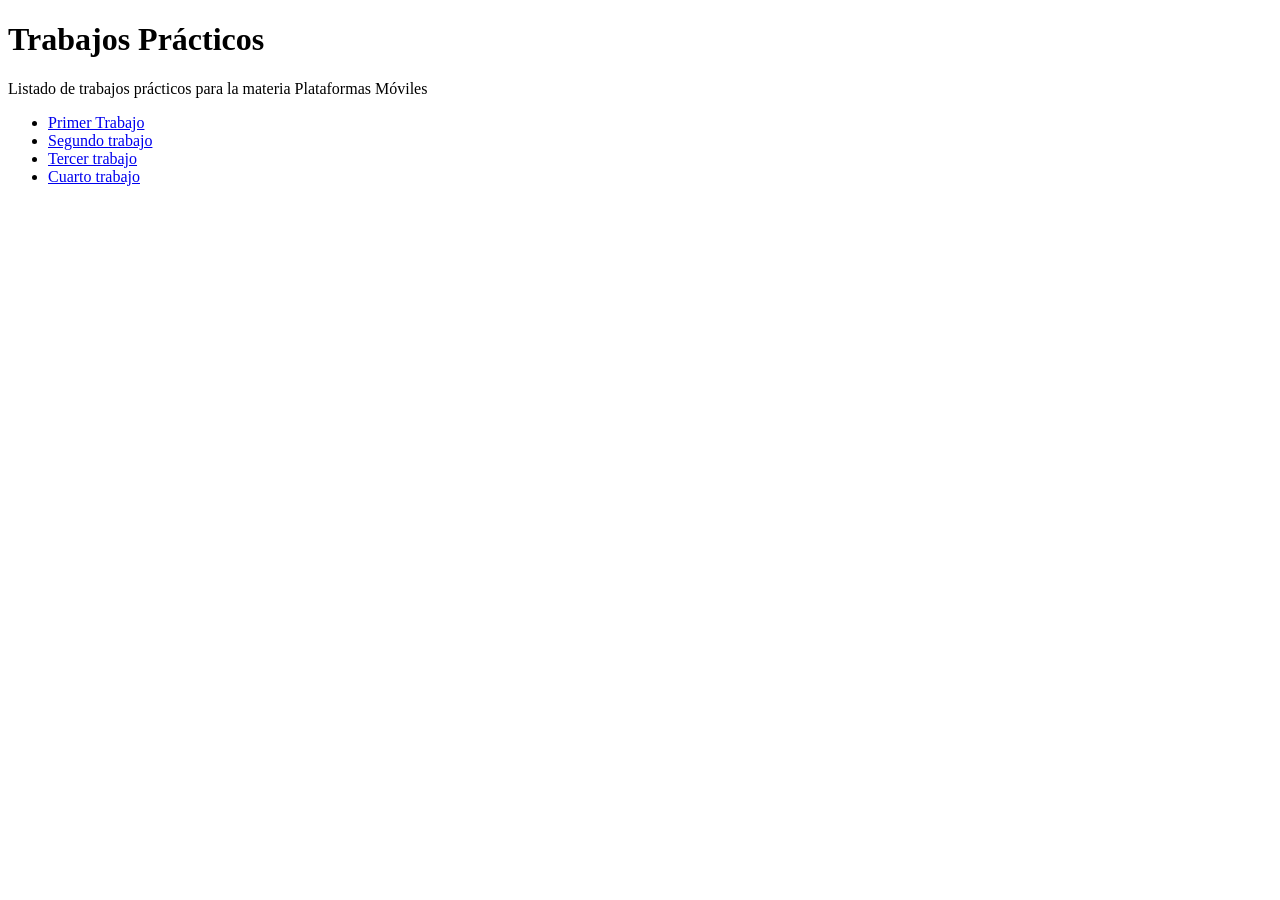
<file: index.html>
<!DOCTYPE html>
<html>
   <head>
      <title>Hola Mundo!</title>
   </head>
   <body>
     <h1>Trabajos Prácticos</h1>
     <p>Listado de trabajos prácticos para la materia Plataformas Móviles</p>
     <ul>
       <li><a href="tp-1/index.html">Primer Trabajo</a></li>
       <li><a href="tp-2/index.html">Segundo trabajo</a></li>
       <li><a href="tp-3/index.html">Tercer trabajo</a></li>
       <li><a href="tp-4/index.html">Cuarto trabajo</a></li>
     </ul>
   </body>
</html>
</file>
